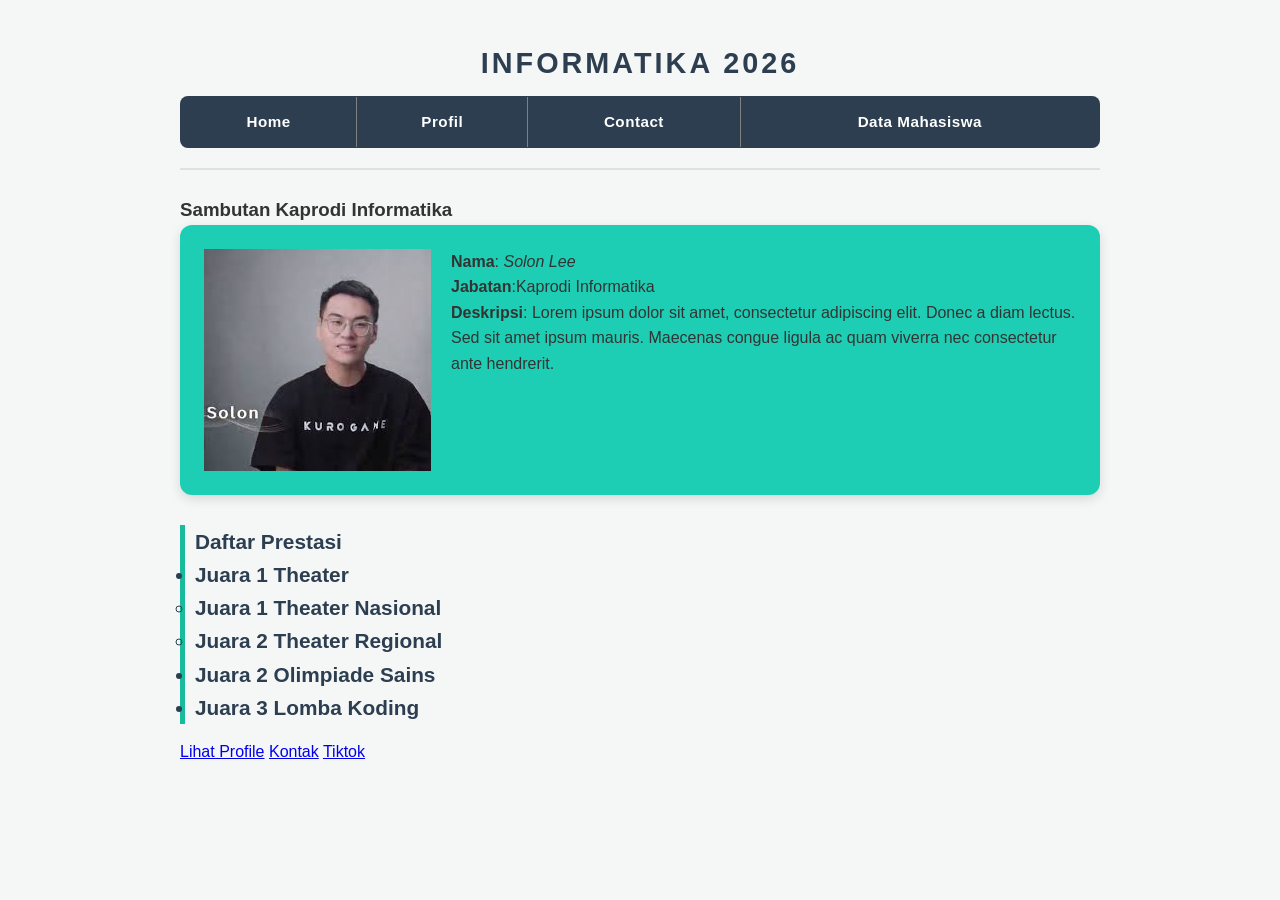
<file: index.html>
<!DOCTYPE html>
<html>
    <head>
        <meta charset="UTF-8">
        <title>
            INFORMATIKA 2026
        </title>
        <link rel="stylesheet" href="assets/styles.css">
        <meta name="viewport" content="width=device-width, initial-scale=1.0">
    </head>
    <body>
        <h1>INFORMATIKA 2026</h1>
        <table class="nav-table" border="1" cellspacing="0" cellpadding="3">
          <tr>
            <td><a href="index.html">Home</a></td>
            <td><a href="profile.html">Profil</a></td>
            <td><a href="contact.html">Contact</a></td>
            <td><a href="mahasiswa.html">Data Mahasiswa</a></td>
          </tr>
        </table>
        <hr/>
        <h3>Sambutan Kaprodi Informatika</h3>
        <div class="kaprodi-container">
          <img  src="assets/Solon.jpg" alt="Foto Kaprodi"/>
            <p class="profile-text">
            <b>Nama</b>: <i>Solon Lee</i><br/>
            <b>Jabatan</b>:Kaprodi Informatika<br/>
            <b>Deskripsi</b>: Lorem ipsum dolor sit amet, consectetur adipiscing elit. Donec a diam lectus.<br/>
             Sed sit amet ipsum mauris. Maecenas congue ligula ac quam viverra nec consectetur ante hendrerit.<br/>
            </p>
           </div>
        </div>
        <h2>Daftar Prestasi
          <ul>
            <li>Juara 1 Theater</li>
            <ul>
              <li>Juara 1 Theater Nasional</li>
              <li>Juara 2 Theater Regional</li>
            </ul>
            <li>Juara 2 Olimpiade Sains</li>
            <li>Juara 3 Lomba Koding</li>
          </ul>
        </h2>

        <a href="profile.html">Lihat Profile</a>
        <a href="contact.html">Kontak</a>
        <a href="https://tiktok.com" target="_blank">Tiktok</a>
    </body>
</html>
</file>
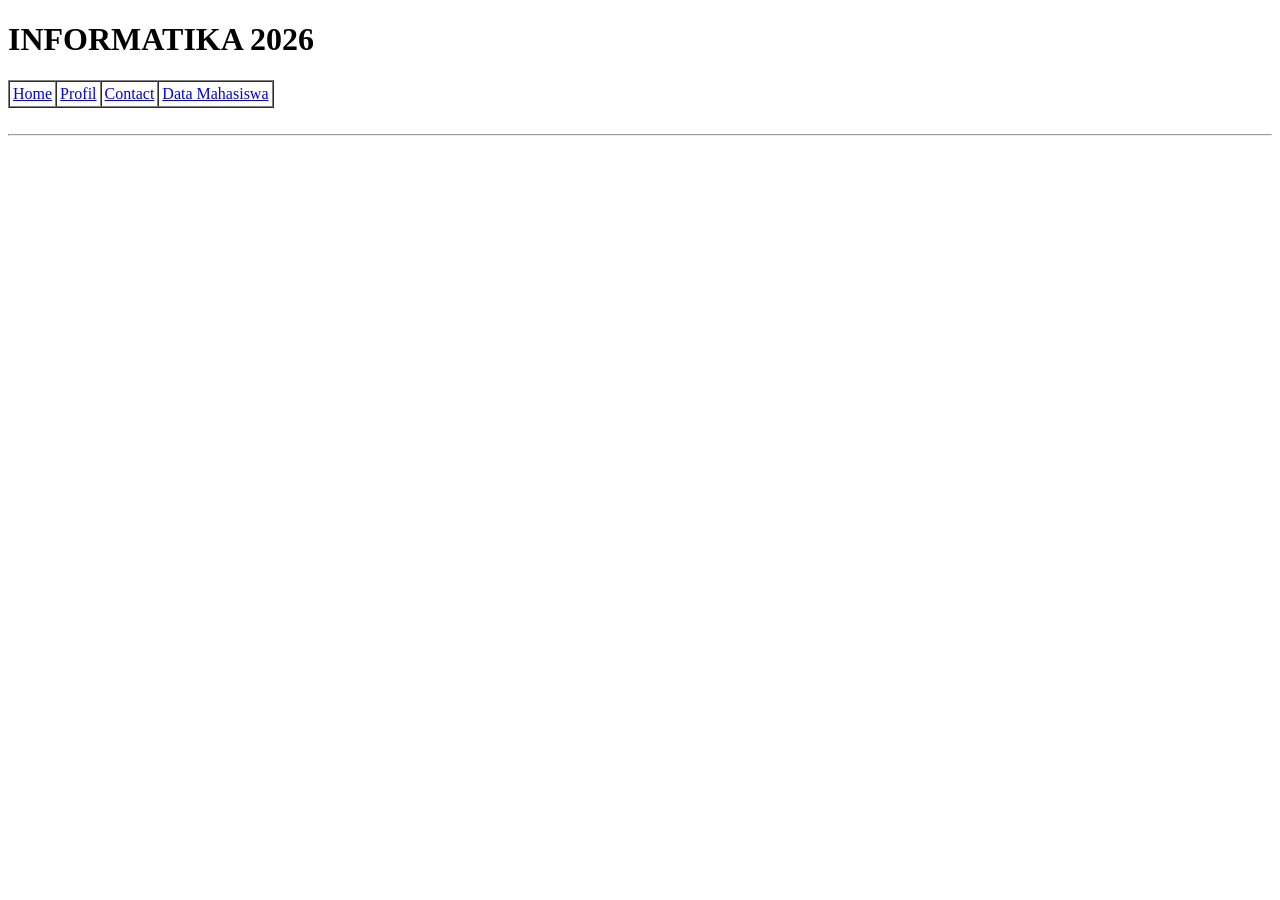
<file: contact.html>
<!DOCTYPE html>
<html>
     <head>
            <meta charset="utf-8">
            <title>
                Contact | INFORMATIKA 2026
            </title>
     </head>
     <body >
         <h1>
            INFORMATIKA 2026
        </h1>
        <table border="1" cellspacing="0" cellpadding="3">
          <tr>
            <td><a href="index.html">Home</a></td>
            <td><a href="profile.html">Profil</a></td>
            <td><a href="contact.html">Contact</a></td>
            <td><a href="mahasiswa.html">Data Mahasiswa</a></td>
          </tr>
        </table>
        <br>
         <hr/>
</file>
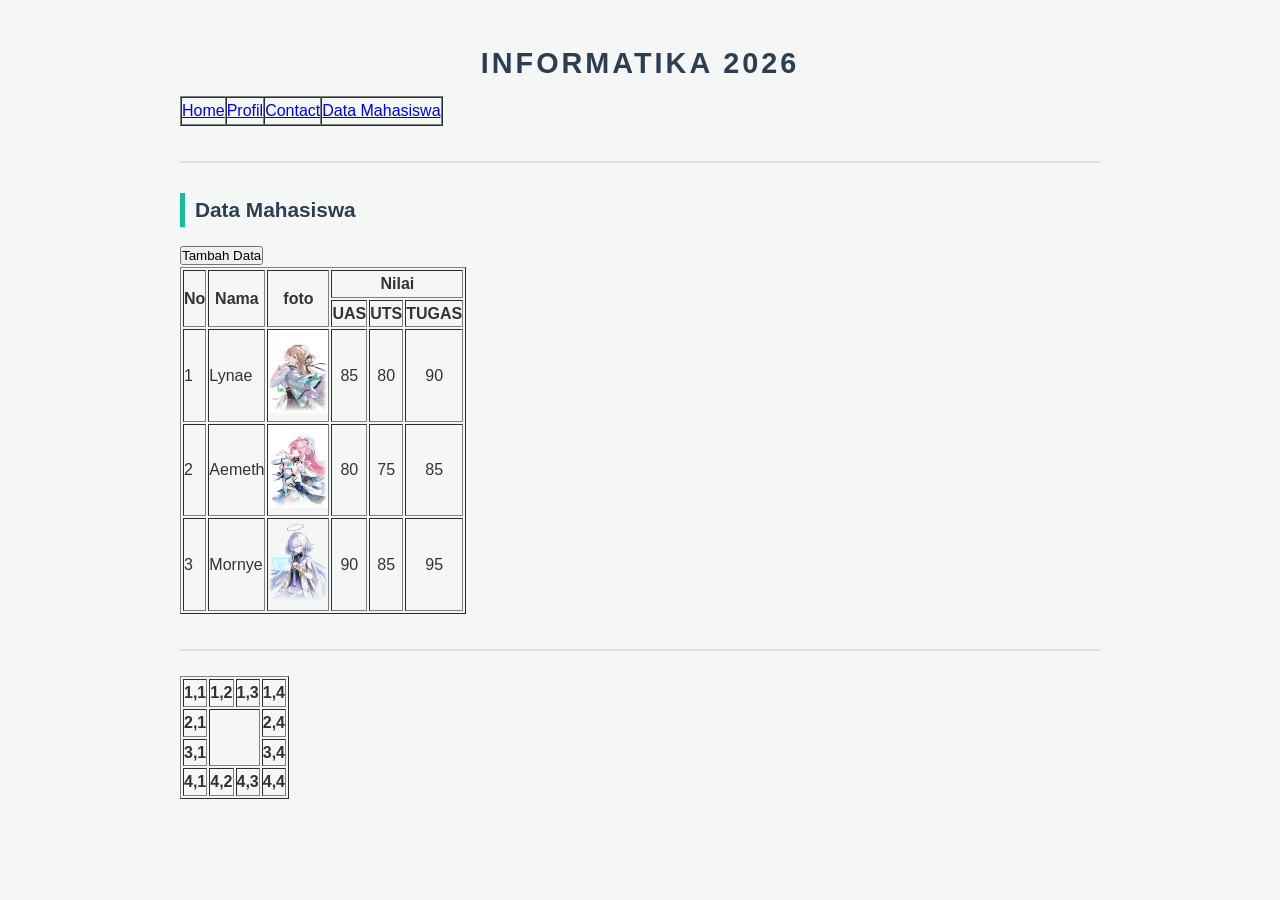
<file: mahasiswa.html>
<!DOCTYPE html>
<html>
     <head>
            <meta charset="utf-8">
            <title>
                Data Mahasiswa | INFORMATIKA 2026
            </title>
            <link rel="stylesheet" href="assets/styles.css">
     </head>
     <body >
         <h1>
            INFORMATIKA 2026
        </h1>
        <table border="1" cellspacing="0" cellpadding="3">
          <tr>
            <td><a href="index.html">Home</a></td>
            <td><a href="profile.html">Profil</a></td>
            <td><a href="contact.html">Contact</a></td>
            <td><a href="mahasiswa.html">Data Mahasiswa</a></td>
          </tr>
        </table>
        <br>
         <hr/>
         <h2>Data Mahasiswa</h2>
         <a href="tambahdata.html">
            <button>Tambah Data</button>
         </a>
         <table border="1" cellpadding="10">
            <tr>
                <th rowspan="2">No</th>
                <th rowspan="2">Nama</th>
                <th rowspan="2">foto</th>
                <th colspan="3">Nilai</th>
            </tr>
            <tr>
                <th>UAS</th>
                <th>UTS</th>
                <th>TUGAS</th>
            </tr>
            <tr>
                <td>1</td>
                <td>Lynae</td>
                <td><img src="assets/lynae.jpg" alt="Foto Lynae" width="60px"/></td>
                <td align="center">85</td>
                <td align="center">80</td>
                <td align="center">90</td>
            </tr>
            <tr>
                <td>2</td>
                <td>Aemeth</td>
                <td><img src="assets/aemeth.jpg" alt="Foto Aemeth" width="60px"/></td>
                <td align="center">80</td>
                <td align="center">75</td>
                <td align="center">85</td>
            </tr>
            <tr>        
                <td>3</td>
                <td>Mornye</td>
                <td><img src="assets/mornye.png" alt="Foto Mornye" width="60px"/></td>
                <td align="center">90</td>
                <td align="center">85</td>
                <td align="center">95</td>

         </table>
         <br>
         <hr>
         <table border="1" cellpadding="50" cellspacing="2">
            <tr>
                <th align="center">1,1</th>
                <th align="center">1,2</th>
                <th align="center">1,3</th>        
                <th align="center">1,4</th>
            </tr>
            <tr>
                <th align="center">2,1</th>
                <th colspan="2" rowspan="2"></th>        
                <th align="center">2,4</th>
            </tr>
            <tr>
                <th align="center">3,1</th>       
                <th align="center">3,4</th>
            </tr>
            <tr>
                <th align="center">4,1</th>
                <th align="center">4,2</th>
                <th align="center">4,3</th>        
                <th align="center">4,4</th>
            </tr>
         </table>
     </body>
</html>
</file>
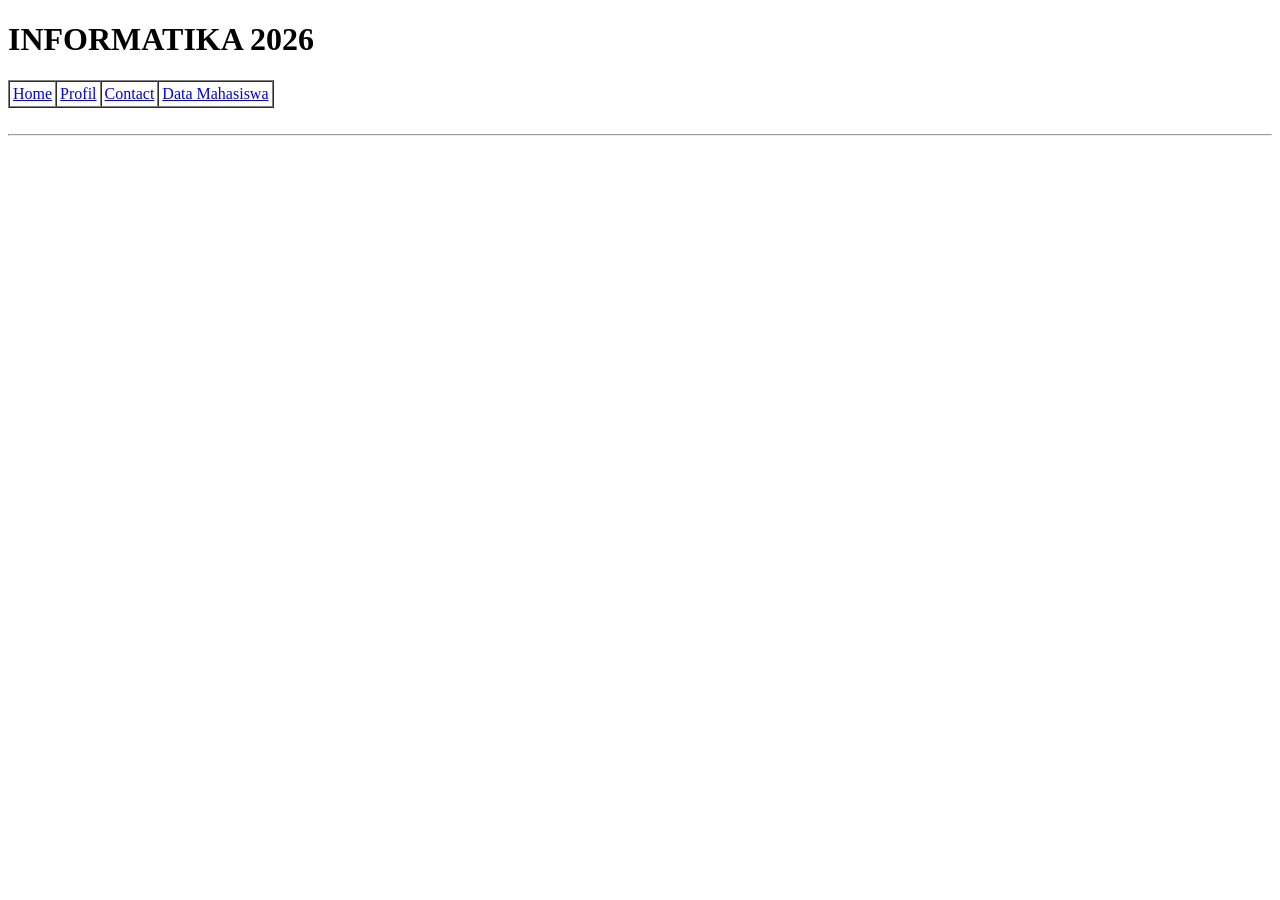
<file: profile.html>
<!DOCTYPE html>
<html>
     <head>
            <meta charset="utf-8">
            <title>
            Profile | INFORMATIKA 2026
            </title>
     </head>
     <body >
         <h1>
            INFORMATIKA 2026
        </h1>
        <table border="1" cellspacing="0" cellpadding="3">
          <tr>
            <td><a href="index.html">Home</a></td>
            <td><a href="profile.html">Profil</a></td>
            <td><a href="contact.html">Contact</a></td>
            <td><a href="mahasiswa.html">Data Mahasiswa</a></td>
          </tr>
        </table>
        <br>
         <hr/>
</file>
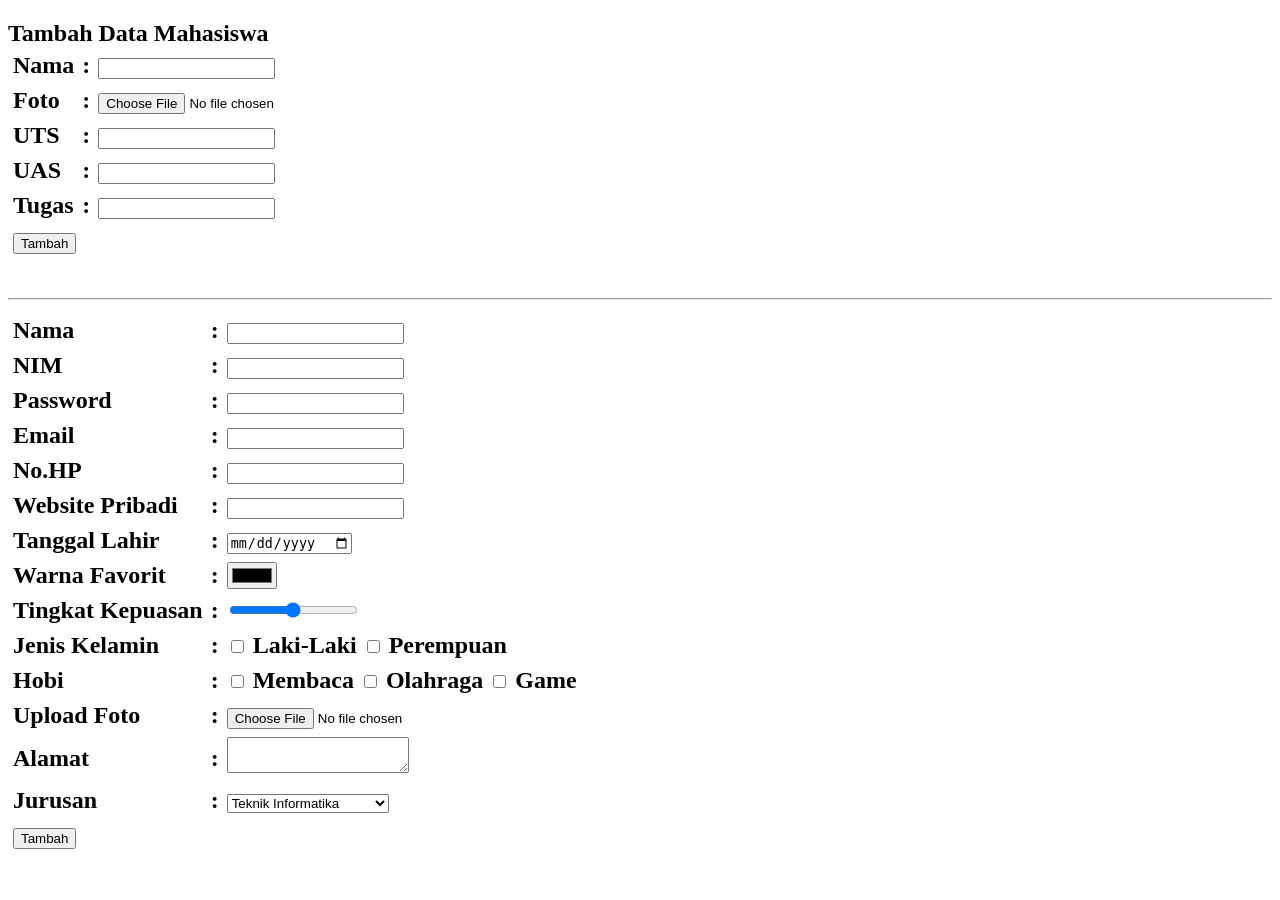
<file: tambahdata.html>
<!DOCTYPE html>
<html>
    <head>
        <meta charset="UTF-8">
        <title>Tambah Data</title>
        <meta name="viewport" content="width=device-width, initial-scale=1.0">
    </head>
    <body>
        <h2>Tambah Data Mahasiswa
            <form action="mahasiswa.html" method="post">
                <table cellpadding="3">
                    <tr>
                        <td><label for="nama">Nama</label></td>
                        <td>:</td>
                        <td><input type="text" id="nama" name="nama"/>
                        </td>
                    </tr>
                    <tr>
                        <td><label for="Foto">Foto</label></td>
                        <td>:</td>
                        <td><input type="file" id="Foto" name="Foto"/>
                        </td>
                    </tr>
                    <tr>
                        <td><label for="UTS">UTS</label></td>
                        <td>:</td>
                        <td><input type="number" id="UTS" name="UTS"/>
                        </td>
                    </tr>
                    <tr>
                        <td><label for="UAS">UAS</label></td>
                        <td>:</td>
                        <td><input type="number" id="UAS" name="UAS"/>
                        </td>
                    </tr>
                    <tr>
                        <td><label for="Tugas">Tugas</label></td>
                        <td>:</td>
                        <td><input type="number" id="Tugas" name="Tugas"/>
                        </td>
                    </tr>
                    <tr>
                <td colspan="3"><button type="submit" name="submit">Tambah</button></td>
                </table>
            </form>
            <br>
            <hr>
            <table cellpadding="3">
                <tr>
                    <td><label for="nama">Nama</label></td>
                    <td>:</td>
                    <td><input type="text" id="nama" name="nama"/></td>
                </tr>
                <tr>
                    <td><label for="NIM">NIM</label></td>
                    <td>:</td>
                    <td><input type="number" id="NIM" name="NIM"/></td>
                </tr>
                <tr>
                    <td><label for="Password">Password</label></td>
                    <td>:</td>
                    <td><input type="password" id="Password" name="Password"/></td>
                </tr>
                <tr>
                    <td><label for="Email">Email</label></td>
                    <td>:</td>
                    <td><input type="email" id="Email" name="Email"/></td>
                </tr>
                <tr>
                    <td><label for="No_HP">No.HP</label></td>
                    <td>:</td>
                    <td><input type="tel" id="No_HP" name="No.HP"/></td>
                </tr>
                <tr>
                    <td><label for="Website_Pribadi">Website Pribadi</label></td>
                    <td>:</td>
                    <td><input type="url" id="Website_Pribadi" name="Website Pribadi"/></td>
                </tr>
                <tr>
                    <td><label for="Tanggal_lahir">Tanggal Lahir</label></td>
                    <td>:</td>
                    <td><input type="date" id="Tanggal_Lahir" name="Tanggal Lahir"/></td>
                </tr>
                <tr>
                    <td><label for="Warna_Favorit">Warna Favorit</label></td>
                    <td>:</td>
                    <td><input type="color" id="Warna_Favorti" name="Warna Favorit"/></td>
                </tr>
                <tr>
                    <td><label for="Tingkat_Kepuasan">Tingkat Kepuasan</label></td>
                    <td>:</td>
                    <td><input type="range" id="Tingkat_Kepuasan" name="Tingkat Kepuasan"/></td>
                </tr>
                <tr>
                    <td><label for="jenis_Kelamin">Jenis Kelamin</label></td>
                    <td>:</td>
                    <td>
                        <input type="checkbox" id="Laki_Laki" name"jenis_Kelamin" value="Laki-Laki">
                        <label for="Laki-Laki">Laki-Laki</label>
                        <input type="checkbox" id="Perempuan" name"jenis_Kelamin" value="Perempuan">
                        <label for="Perempuan">Perempuan</label>
                    </td>
                </tr>
                <tr>
                    <td><label for="Hobi">Hobi</label></td>
                    <td>:</td>
                    <td>
                        <input type="checkbox" id="Membaca" name"Hobi" value="Membaca">
                        <label for="Membaca">Membaca</label>
                        <input type="checkbox" id="Olahraga" name"Hobi" value="Olahraga">
                        <label for="Olahraga">Olahraga</label>
                        <input type="checkbox" id="Game" name"Hobi" value="Game">
                        <label for="Game">Game</label>
                    </td>
                </tr>
                <tr>
                <td><label for="Upload_Foto">Upload Foto</label></td>
                <td>:</td>
                <td><input type="file" id="Upload_Foto" name="Upload_Foto"/></td>
                </tr>
                <tr>
                <td><label for="Alamat">Alamat</label></td>
                <td>:</td>
                <td><textarea id="Alamat" name="Alamat"></textarea></td>
                </tr>
                <tr>
                <td><label for="Jurusan">Jurusan</label></td>
                <td>:</td>
                <td><select id="Jurusan" name="Jurusan">
                    <option value="Teknik Informatika">Teknik Informatika</option>
                    <option value="Sistem Informasi">Sistem Informasi</option>
                    <option value="Manajemen Informatika">Manajemen Informatika</option>
                </select></td>
                </tr>
                 <tr>
                <td colspan="3"><button type="submit" name="submit">Tambah</button></td>
                 </table cellpadding="3">
    </body>
</html>
</file>
<file: assets/styles.css>
/* ===========================
   Pengaturan Umum
=========================== */
* {
    box-sizing: border-box;
    margin: 0;
    padding: 0;
}

body {
    font-family: 'Segoe UI', Tahoma, Geneva, Verdana, sans-serif;
    line-height: 1.6;
    color: #333;
    max-width: 960px;
    margin: 0 auto;
    padding: 20px;
    background-color: #f4f7f6;
}

/* ===========================
   Header
=========================== */
h1 {
    color: #2c3e50;
    text-align: center;
    text-transform: uppercase;
    letter-spacing: 3px;
    font-size: 1.8rem;
    padding: 20px 0 10px;
}

h2 {
    color: #2c3e50;
    border-left: 5px solid #18bc9c;
    padding-left: 10px;
    margin: 30px 0 15px;
    font-size: 1.3rem;
}

/* ===========================
   Navigasi
=========================== */
.nav-table {
    width: 100%;
    background-color: #2c3e50;
    border-radius: 8px;
    margin-bottom: 20px;
    border-collapse: collapse;
    overflow: hidden;
}

.nav-table td {
    padding: 12px 16px;
    text-align: center;
    transition: background-color 0.2s;
}

.nav-table td:hover {
    background-color: #18bc9c;
}

.nav-table a {
    color: white;
    text-decoration: none;
    font-weight: bold;
    font-size: 0.95rem;
    letter-spacing: 0.5px;
}

hr {
    border: none;
    border-top: 2px solid #e0e0e0;
    margin: 10px 0 25px;
}

/* ===========================
   Tombol Aksi
=========================== */
.btn {
    display: inline-block;
    padding: 8px 18px;
    border: none;
    border-radius: 6px;
    cursor: pointer;
    font-size: 0.9rem;
    font-weight: bold;
    text-decoration: none;
    transition: background-color 0.2s, transform 0.1s;
}

.btn:active {
    transform: scale(0.97);
}

.btn-primary {
    background-color: #18bc9c;
    color: white;
}

.btn-primary:hover {
    background-color: #128f76;
}

.btn-warning {
    background-color: #f39c12;
    color: white;
}

.btn-warning:hover {
    background-color: #d68910;
}

.btn-danger {
    background-color: #e74c3c;
    color: white;
}

.btn-danger:hover {
    background-color: #c0392b;
}

/* ===========================
   Tabel Data Mahasiswa
=========================== */
.table-wrapper {
    overflow-x: auto;
    border-radius: 10px;
    box-shadow: 0 2px 8px rgba(0,0,0,0.08);
    margin-top: 15px;
}

.data-table {
    width: 100%;
    border-collapse: collapse;
    background: white;
    font-size: 0.92rem;
}

.data-table th {
    background-color: #2c3e50;
    color: white;
    padding: 12px 14px;
    text-align: left;
    font-weight: 600;
    letter-spacing: 0.3px;
}

.data-table td {
    padding: 10px 14px;
    border-bottom: 1px solid #ecf0f1;
    vertical-align: middle;
}

.data-table tr:last-child td {
    border-bottom: none;
}

.data-table tr:hover td {
    background-color: #f0faf8;
}

.data-table td img {
    border-radius: 6px;
    object-fit: cover;
    border: 2px solid #18bc9c;
    display: block;
}

.action-group {
    display: flex;
    gap: 6px;
    align-items: center;
}

/* ===========================
   Profil Kaprodi
=========================== */
.kaprodi-container {
    display: flex;
    gap: 20px;
    background: linear-gradient(135deg, #1ece b4, #18bc9c);
    background: rgb(30, 206, 180);
    padding: 24px;
    border-radius: 12px;
    box-shadow: 0 4px 12px rgba(0,0,0,0.12);
    align-items: flex-start;
    margin-bottom: 20px;
}

.profile-img {
    border-radius: 10px;
    border: 3px solid #2c3e50;
    object-fit: cover;
    flex-shrink: 0;
}

.bio {
    color: #1a1a1a;
}

.bio h3 {
    font-size: 1.2rem;
    margin-bottom: 8px;
    color: #2c3e50;
}

.bio p {
    margin: 4px 0;
    font-size: 0.93rem;
}

/* ===========================
   Daftar / List
=========================== */
.main-list {
    background: white;
    padding: 20px 40px;
    border-radius: 10px;
    box-shadow: 0 2px 4px rgba(0,0,0,0.05);
}

/* ===========================
   Form Kontak
=========================== */
.contact-wrapper {
    background: white;
    padding: 30px;
    border-radius: 12px;
    box-shadow: 0 2px 8px rgba(0,0,0,0.08);
    max-width: 600px;
    margin: 0 auto;
}

.form-group {
    margin-bottom: 18px;
}

.form-group label {
    display: block;
    font-weight: 600;
    margin-bottom: 6px;
    color: #2c3e50;
    font-size: 0.93rem;
}

.form-group input,
.form-group textarea,
.form-group select {
    width: 100%;
    padding: 10px 12px;
    border: 1px solid #ccc;
    border-radius: 6px;
    font-size: 0.93rem;
    font-family: inherit;
    transition: border-color 0.2s, box-shadow 0.2s;
    background-color: #fafafa;
}

.form-group input:focus,
.form-group textarea:focus,
.form-group select:focus {
    outline: none;
    border-color: #18bc9c;
    box-shadow: 0 0 0 3px rgba(24, 188, 156, 0.15);
    background-color: #fff;
}

.form-group textarea {
    resize: vertical;
    min-height: 120px;
}

/* ===========================
   Info Kontak Card
=========================== */
.contact-info-grid {
    display: grid;
    grid-template-columns: repeat(auto-fit, minmax(220px, 1fr));
    gap: 16px;
    margin: 20px 0;
}

.contact-card {
    background: white;
    border-radius: 10px;
    padding: 18px 20px;
    box-shadow: 0 2px 6px rgba(0,0,0,0.07);
    border-top: 4px solid #18bc9c;
    display: flex;
    flex-direction: column;
    gap: 6px;
}

.contact-card .card-label {
    font-size: 0.78rem;
    text-transform: uppercase;
    letter-spacing: 0.8px;
    color: #18bc9c;
    font-weight: 700;
}

.contact-card .card-value {
    font-size: 0.95rem;
    color: #2c3e50;
    font-weight: 600;
}

/* ===========================
   Footer Links
=========================== */
.footer-links {
    margin-top: 30px;
    text-align: center;
    padding: 20px;
}

.footer-links a {
    margin: 0 8px;
    padding: 8px 16px;
    background-color: #18bc9c;
    color: white;
    text-decoration: none;
    border-radius: 5px;
    transition: background-color 0.2s;
    font-weight: bold;
    font-size: 0.9rem;
}

.footer-links a:hover {
    background-color: #128f76;
}

/* ===========================
   Responsive
=========================== */
@media (max-width: 600px) {
    body {
        padding: 12px;
    }

    h1 {
        font-size: 1.3rem;
        letter-spacing: 1px;
    }

    .kaprodi-container {
        flex-direction: column;
        align-items: center;
    }

    .nav-table td {
        padding: 8px 6px;
        font-size: 0.85rem;
    }

    .action-group {
        flex-direction: column;
        gap: 4px;
    }

    .contact-info-grid {
        grid-template-columns: 1fr;
    }
}
</file>
